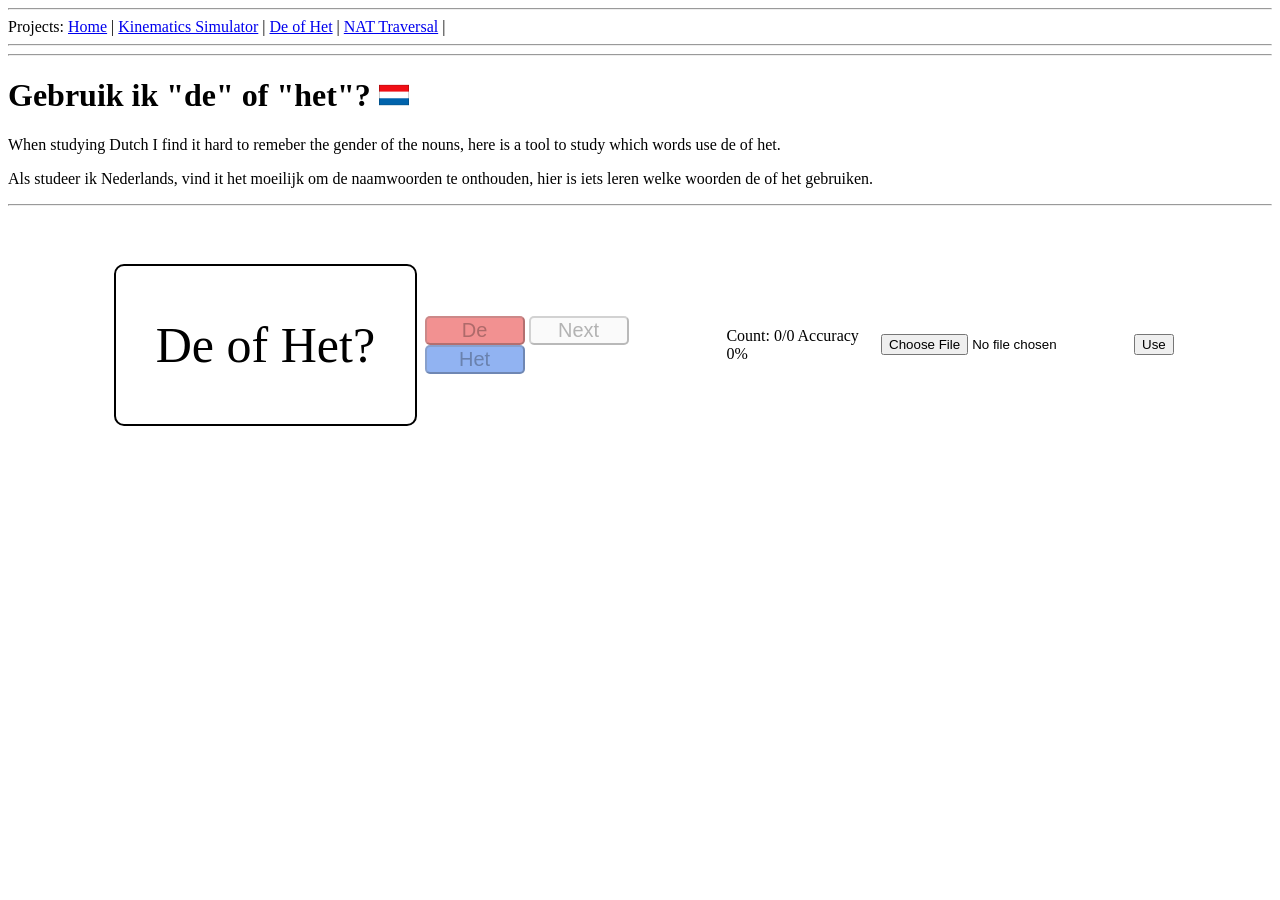
<file: projects/de-of-het/de-of-het.html>
<!DOCTYPE html>
<html lang="en">
<head>
    <meta charset="UTF-8">
    <meta name="viewport" content="width=device-width, initial-scale=1.0">
    <title>Joshua Walther - De of Het?</title>
    <link rel="stylesheet" href="/projects/de-of-het/deofhet.css">
</head>
<body>
    <nav>
        <hr>
        Projects:
        <a href="/index.html">Home</a></li> |
        <a href="/projects/kinematics/kinematics.html">Kinematics Simulator</a></li>     |
        <a href="/projects/de-of-het/de-of-het.html">De of Het</a></li> |
        <a href="/projects/nat-traversal/nat.html">NAT Traversal</a></li> |
        <!-- <a href="/projects/matrix-calculator/matrix.html">Matrix Calculator</a></li> | -->
        <!-- <a href="/projects/flashcards/flashcards.html">Flashcards</a></li> -->
        <hr>
    </nav>
    <header>
        <hr>
        <h1>Gebruik ik "de" of "het"? <img src="/projects/de-of-het/NederlandseVlag.jpg" alt="Nederlandse Vlag" style="width: 30px;"></h1>
        <p>When studying Dutch I find it hard to remeber the gender of the nouns, here is a tool to study which words use de of het.</p>
        <p>Als studeer ik Nederlands, vind it het moeilijk om de naamwoorden te onthouden, hier is iets leren welke woorden de of het gebruiken.</p>
        
        <hr>
    </header>
    <main>
        <section id="game">
            <!-- <h2><span>De</span> of <span>Het</span>?</h2> -->
            <div id="wordCard">
                <p >
                    <span id="article"></span>
                    <span id="word">De of Het?</span>
                </p>
            </div>
        
            <div id="buttons">
                <button id="deButton">De</button>
                <button id = "nextButton">Next</button>
                <button id="hetButton">Het</button>
                <br>
                <!-- <button id="continueButton">Continue</button> -->
            </div> 

            
            <p>Count: <span id="count">0/0</span> Accuracy <span id="accuracy">0%</span></p>
            
        </section>
        <section id="input">
            <input id="fileInput" type="file" accept=".csv"><br>
            <button id = "useButton" type="button">Use</button>
        </section>
    </main>
    <script src="deOfHet.js"></script>
</body>
</html>
</file>
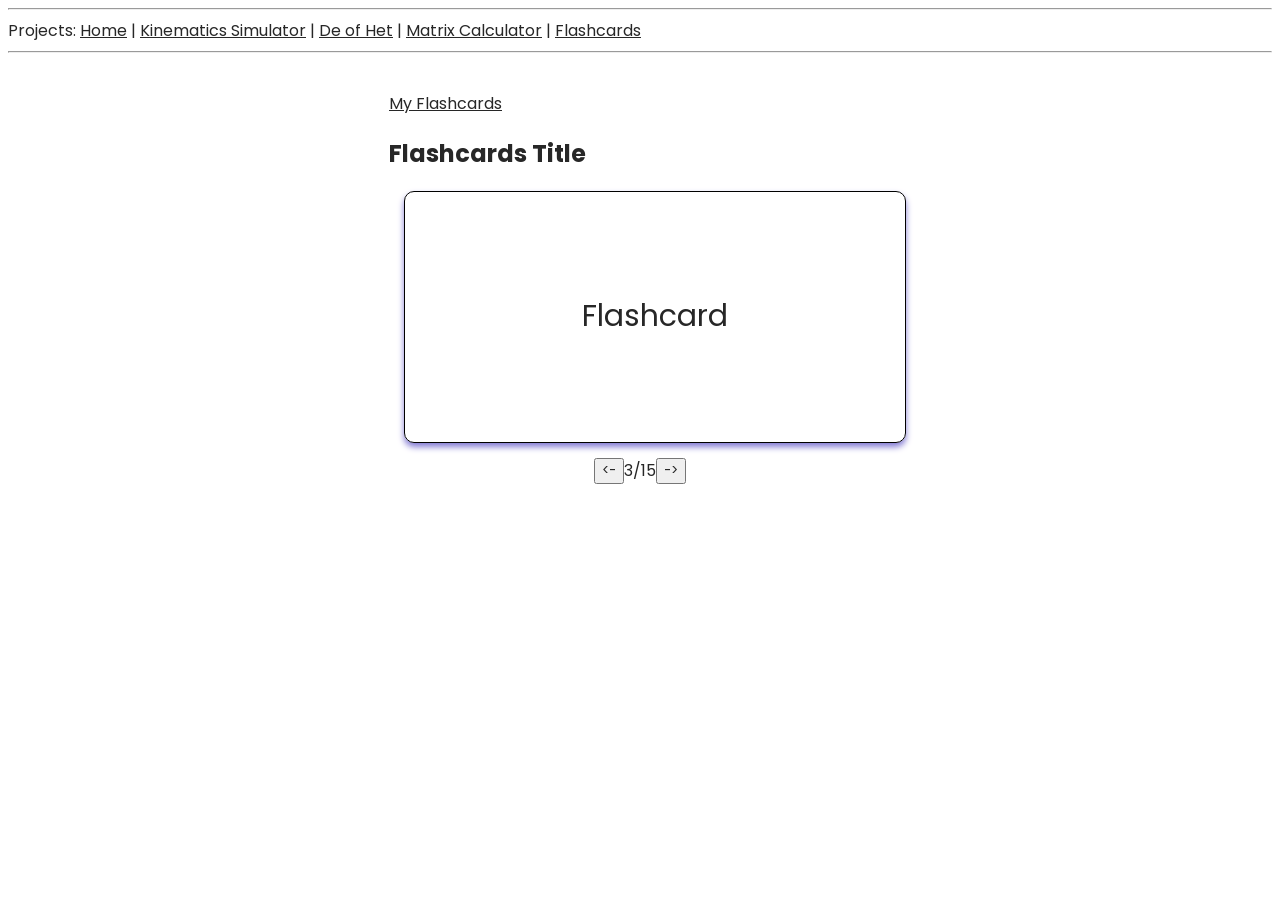
<file: projects/flashcards/flashcards.html>
<!DOCTYPE html>
<html lang="en">
<head>
    <meta charset="UTF-8">
    <meta name="viewport" content="width=device-width, initial-scale=1.0">
    <title>Flashcards</title>
    <link rel="preconnect" href="https://fonts.googleapis.com">
    <link rel="preconnect" href="https://fonts.gstatic.com" crossorigin>
    <link href="https://fonts.googleapis.com/css2?family=Poppins:ital,wght@0,100;0,200;0,300;0,400;0,500;0,600;0,700;0,800;0,900;1,100;1,200;1,300;1,400;1,500;1,600;1,700;1,800;1,900&display=swap" rel="stylesheet">
    <link rel="stylesheet" href="/projects/flashcards/flashcards.css">
</head>
<body>
    <nav>
        <hr>
        Projects:
        <a href="/index.html">Home</a></li> |
        <a href="/projects/kinematics/kinematics.html">Kinematics Simulator</a></li>     |
        <a href="/projects/de-of-het/de-of-het.html">De of Het</a></li> |
        <a href="/projects/matrix-calculator/matrix.html">Matrix Calculator</a></li> |
        <a href="/projects/flashcards/flashcards.html">Flashcards</a></li>
        <hr>
    </nav>
    <section id="main">
        <div>
            <a href="">My Flashcards</a>
            <h1>Flashcards Title</h1>
            <div id="cardContainer">
                <p id="cardText">Flashcard</p>
            </div>
            <div id="controls">
                <button id="backButton"><-</button>
                <span>3/15</span>
                <button id="forward Button">-></button>
            </div>
        </div>
        
    </section>
   
</body>
</html>
</file>
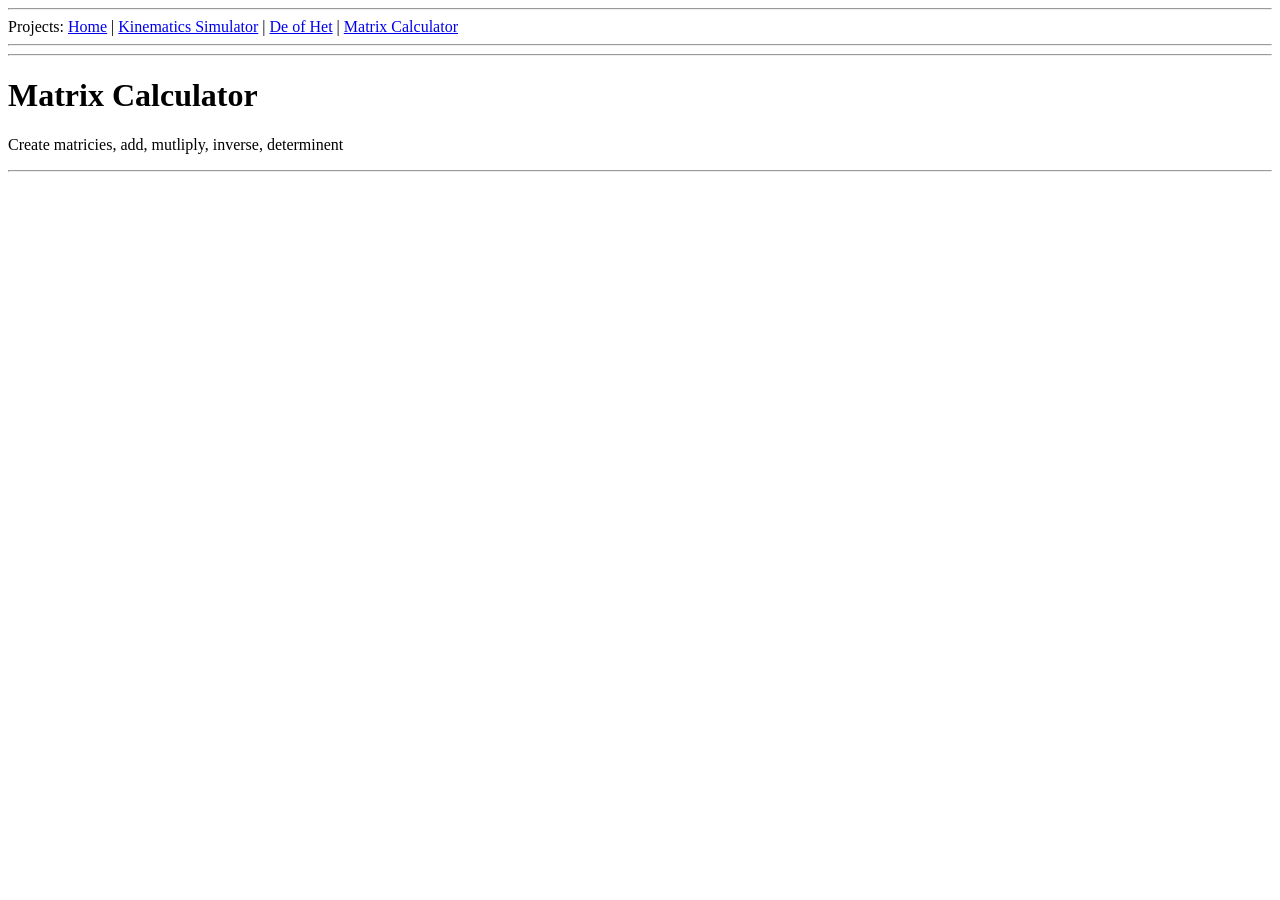
<file: projects/matrix-calculator/matrix.html>
<!DOCTYPE html>
<html lang="en">
<head>
    <meta charset="UTF-8">
    <meta name="viewport" content="width=device-width, initial-scale=1.0">
    <title>Document</title>
</head>
<body>
    <nav>
        <hr>
        Projects:
        <a href="/index.html">Home</a></li> |
        <a href="/projects/kinematics/kinematics.html">Kinematics Simulator</a></li>     |
        <a href="/projects/de-of-het/de-of-het.html">De of Het</a></li> |
        <a href="/projects/matrix-calculator/matrix.html">Matrix Calculator</a></li>
        <hr>
    </nav>
    <header>
        <hr>
        <h1>Matrix Calculator</h1>
        <p>Create matricies, add, mutliply, inverse, determinent</p>
        <hr>
    </header>
    <main>

    </main>
</body>
</html>
</file>
<file: projects/de-of-het/deofhet.css>
main{
    margin-top: 50px;
    display: flex;
    align-items: center;
    justify-content: center;
}

#game{
    display: flex;
    align-items: center;
    justify-content: center;
}

#input{
    display: flex;
}


#wordCard{
    border: 2px solid black;
    text-align: center;
    width: 305px;
    border-radius: 10px;
    margin: 1%;
}

#wordCard p{
    font-size: 50px;
}


#buttons button{
    border-radius: 5px;
    font-size: 20px;
    width: 100px;
}

#deButton {
    background-color: rgb(242, 145, 145);
}

#hetButton{
    background-color:  rgb(145, 179, 242);
}

#skipButton{
    background-color:   rgb(254, 255, 255);
}


#buttons button:hover{
    background-color:  #f6b651 ;
}


#stats{
    display: flex;
    justify-content: space-between;
    align-items: center;
}
</file>
<file: projects/flashcards/flashcards.css>
/* 
    Primary Color: #ffa500
    Grey: #272727
 */

* {
    font-family: "Poppins", sans-serif;
    color: #272727;
}

#main{
    margin: 3%;
    display: flex;
    align-items: center;
    justify-content: center;
}
#cardContainer{
    display: flex;
    border: 1px solid black;
    text-align: center;
    align-items: center;
    justify-content: center;
    width: 500px;
    height: 250px;
    box-shadow: 0px 4px 6px #847bd4;
    border-radius: 10px;
    margin: 3%;
    font-size: 30px;
}
#controls{
    display: flex;
    justify-content: center;
}
</file>
